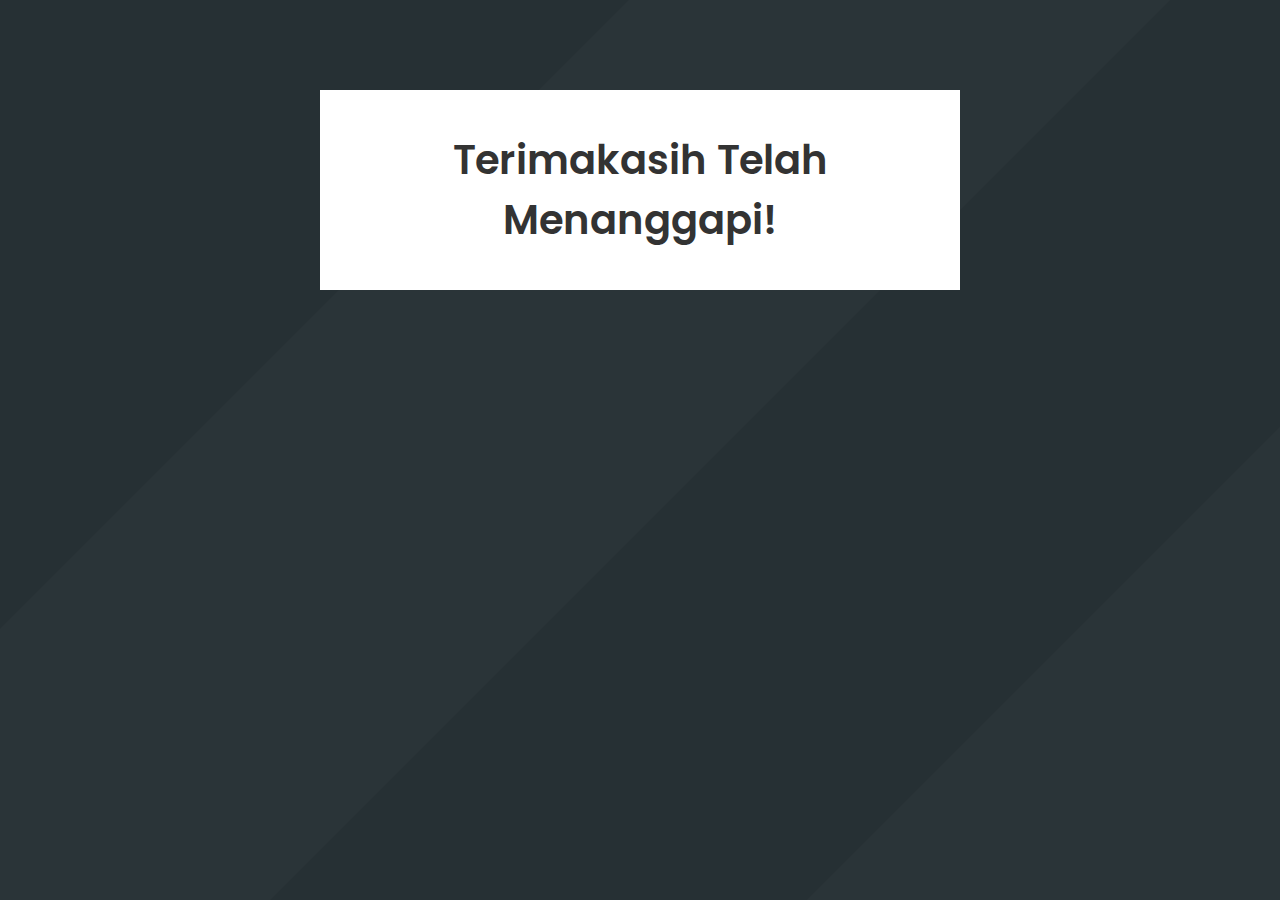
<file: response.html>
<!DOCTYPE html>
<html>
<head>
    <title></title>
    <link rel="stylesheet" href="style.css">
</head>
<body>
    <section>
        <div class="background">
            <h1 align="center">Terimakasih Telah Menanggapi!</h1>
        </div>
    </section>
</body>
</html>
</file>
<file: style.css>
*{margin: 0;padding: 0;}
@font-face{
    font-family: 'poppins-regular';
    src: url('Poppins-Regular.ttf');
}
@font-face{
    font-family: 'poppins-semibold';
    src: url('Poppins-SemiBold.ttf');
}
h1, p{
    font-family: 'poppins-semibold';
    color: #333;
}
input, input::placeholder, span{
    font-family: 'poppins-regular';
}
body{
    background-image: url('bg.png');
    padding: 10vh;
}
.background{
    max-width: 600px;
    height: auto ;
    margin: 0 auto;
    padding: 40px 20px;
    background-color: #fff;
}
p{
    font-size: 18px;
    line-height: 30px;
    margin-bottom: 5px;
}
h1{
    font-size: 40px;
}
input{
    border: none;
    border-bottom: 1.5px solid #ababab;
    outline: none;
    font-size: 16px;
    line-height: 26px;
}
.biodata, .alasan, .rate, .suka{
    margin-bottom: 20px;
}
.biodata .nama-kamu{
    margin-right: 50px;
}
.suka label{
    margin-right: 20px;
}
p{
opacity: .8;
}
.submit input{
    border: none;
    padding: 10px 20px;
    cursor: pointer;
    background-color: #2a2a2a;
    color: #fff;
}
.submit input:hover{
    background-color: #fff;
    border: solid 1px #2a2a2a;
    color: #2a2a2a;
    padding: 9px 20px;
    transition: .3s ease;
}
p span{
    margin-right: 20px;
    margin-left: 4px;
}
.rate input{
    margin-right: 20px;
}
</file>
